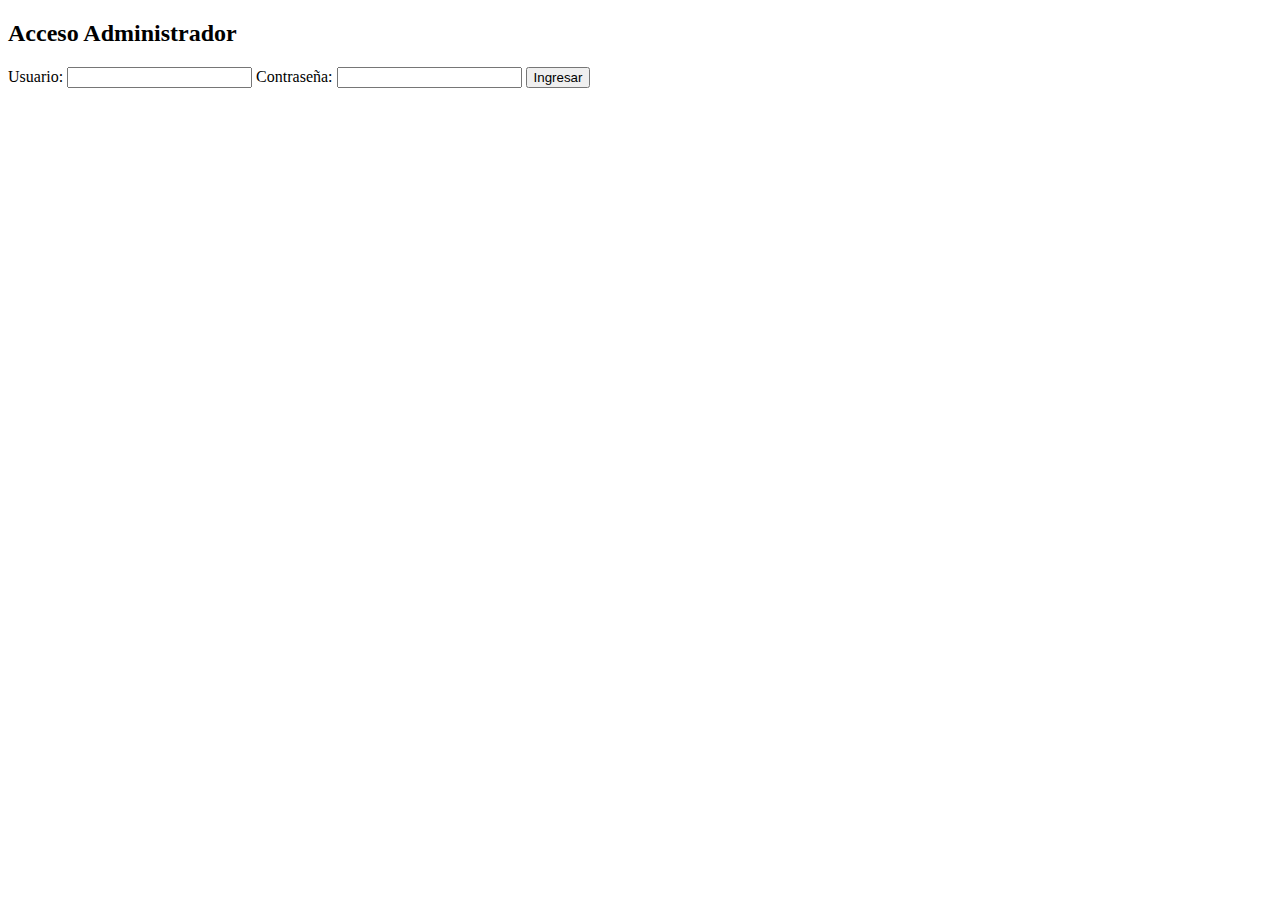
<file: demo/src/main/resources/templates/admin.html>
<!DOCTYPE html>
<html lang="es">
<head>
  <meta charset="UTF-8">
  <meta name="viewport" content="width=device-width, initial-scale=1.0">
  <title>Login - Admin</title>
  <link rel="stylesheet" th:href="@{css/styles.css}">
</head>
<body>
  <div class="login-container">
    <h2>Acceso Administrador</h2>
    <form action="/dashboard" method="post">
    <label for="username">Usuario:</label>
    <input type="text" id="username" name="username" required>

    <label for="password">Contraseña:</label>
    <input type="password" id="password" name="password" required>

    <button type="submit" th:href="@{/dashboard-menu}">Ingresar</button>
  </form>
    <div id="loginMessage"></div>
  </div>

  <script th:src="@{scripts/login.js}"></script>
</body>
</html>
</file>
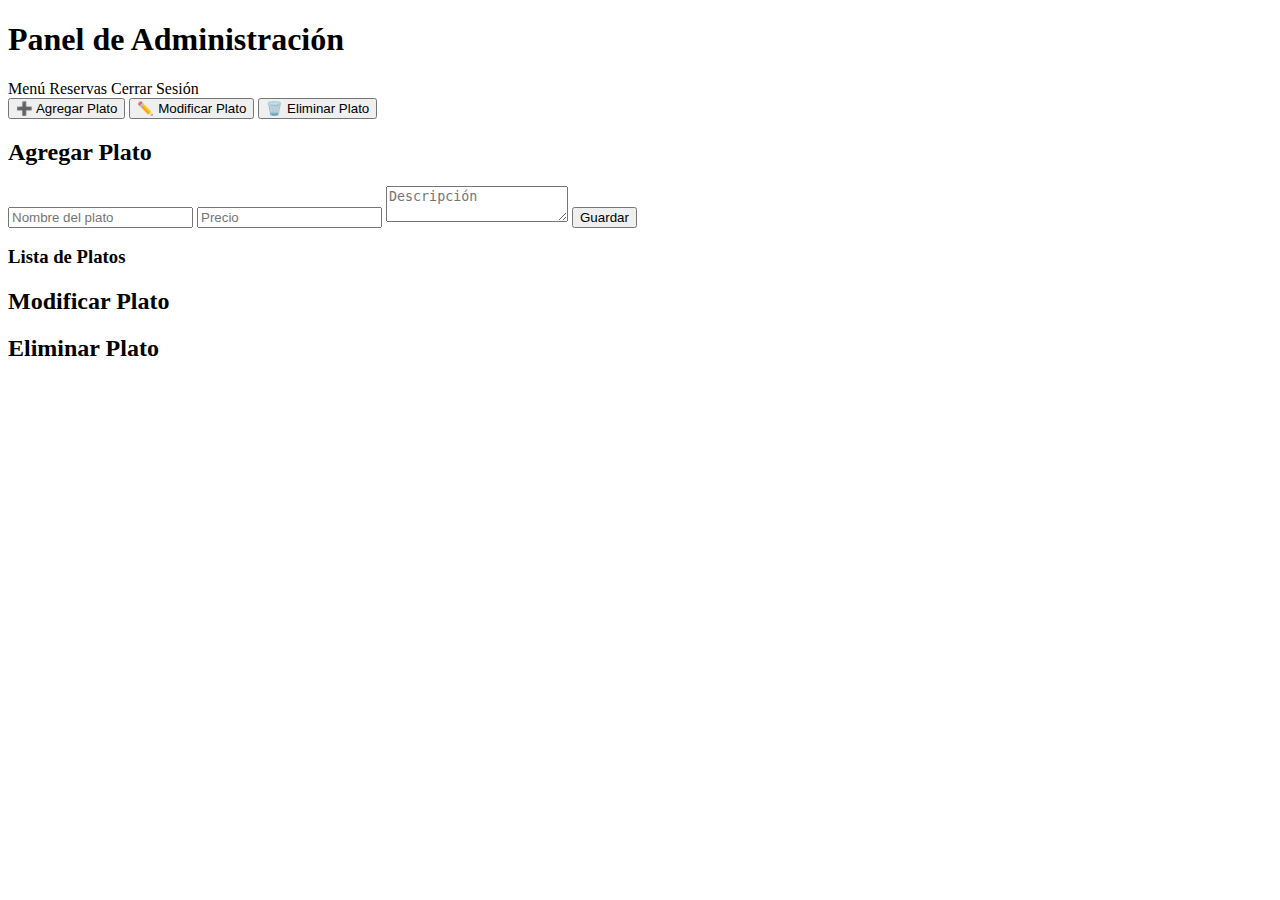
<file: demo/src/main/resources/templates/dashboard-menu.html>
<!DOCTYPE html>
<html lang="es">
  <head>
    <meta charset="UTF-8" />
    <meta name="viewport" content="width=device-width, initial-scale=1.0" />
    <title>Dashboard - Menú</title>
    <link rel="stylesheet" th:href="@{/css/dashboard-menu.css}" />
  </head>
  <body>
    <header class="header">
      <h1>Panel de Administración</h1>
      <nav class="nav">
        <a th:href="@{/dashboard-menu.html}" class="active">Menú</a>
        <a th:href="@{/dashboard-reservas.html}">Reservas</a>
        <a th:href="@{/admin.html}">Cerrar Sesión</a>

      </nav>
    </header>

    <main class="main-content">
      <aside class="sidebar">
        <button class="btn" onclick="showSection('add')">
          ➕ Agregar Plato
        </button>
        <button class="btn" onclick="showSection('edit')">
          ✏️ Modificar Plato
        </button>
        <button class="btn" onclick="showSection('delete')">
          🗑️ Eliminar Plato
        </button>
      </aside>

      <section class="content">
        <div id="section-add" class="section hidden">
          <h2>Agregar Plato</h2>
          <form id="addForm">
            <input
              id="dishName"
              type="text"
              placeholder="Nombre del plato"
              required
            />
            <input id="dishPrice" type="number" step="0.01" placeholder="Precio" required>

            <textarea
              id="dishDesc"
              placeholder="Descripción"
              required
            ></textarea>
            <button type="submit">Guardar</button>
          </form>

          <h3>Lista de Platos</h3>
          <ul id="dishList"></ul>
        </div>

<div id="section-edit" class="section">
  <h2>Modificar Plato</h2>
  <ul id="editList"></ul>

  <!-- Formulario de edición oculto -->
  <form id="editForm" style="display:none; margin-top:20px;">
    <h3>Editar Plato</h3>
    <input id="editName" type="text" placeholder="Nombre" required>
    <input id="editPrice" type="number" step="0.01" placeholder="Precio" required>
    <textarea id="editDesc" placeholder="Descripción" required></textarea>
    <button type="submit">Guardar cambios</button>
    <button type="button" id="cancelEdit">Cancelar</button>
  </form>
</div>


<div id="section-delete" class="section">
  <h2>Eliminar Plato</h2>
  <ul id="deleteList"></ul>
</div>

      </section>
    </main>

  <script th:src="@{/scripts/dashboard-menu.js}" defer></script>
  </body>
</html>
</file>
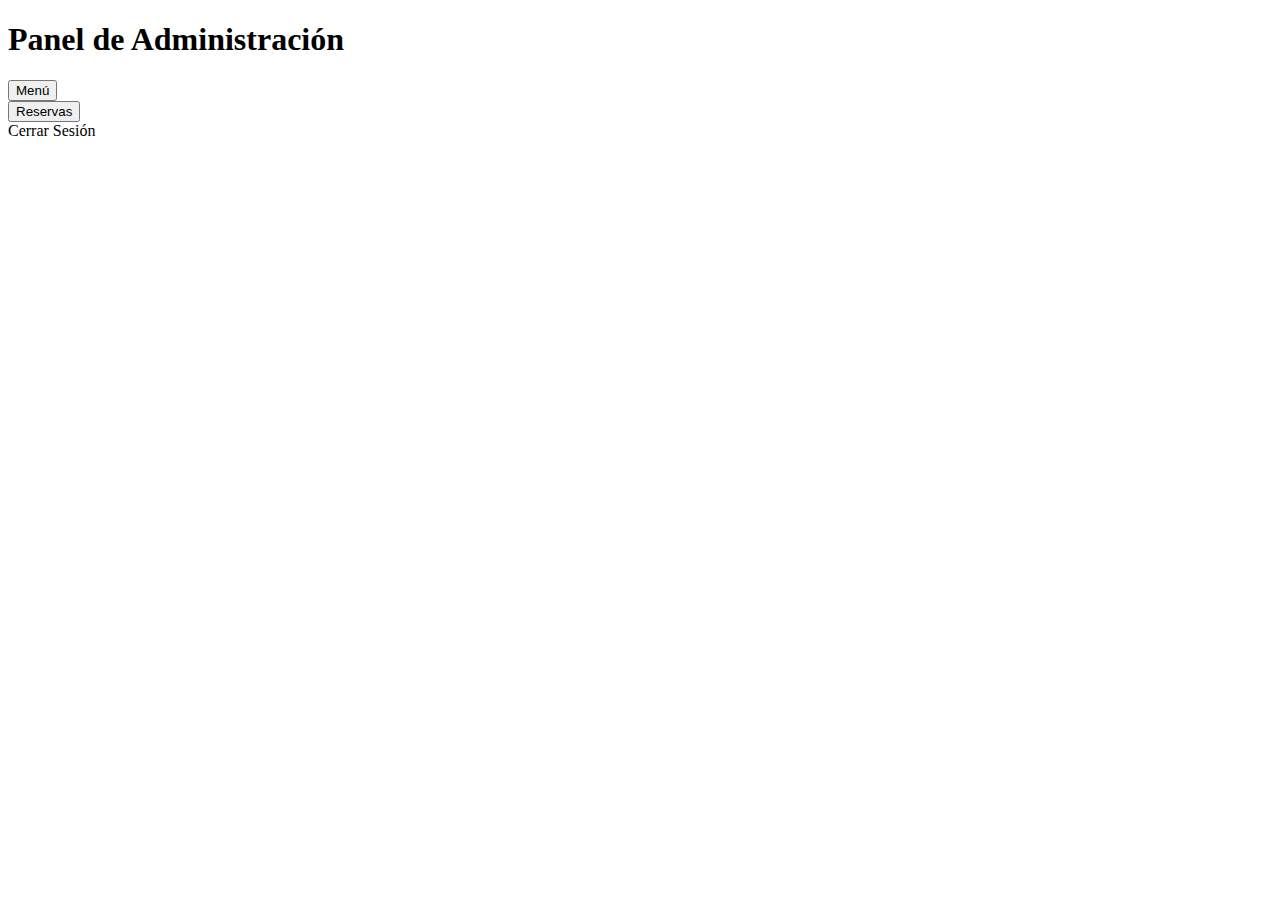
<file: demo/src/main/resources/templates/Fragmentos/AdminFrag.html>
<!DOCTYPE html>
<html lang="en" xmlns:th="http://www.thymeleaf.org">
    <head th:fragment="headMAdmin">
        <meta charset="UTF-8" />
        <title>Dashboard-menu</title>
        <meta name="viewport" content="width=device-width, initial-scale=1.0" />
        <link rel="stylesheet" th:href="@{/css/dashboard-menu.css}" />
    </head>
    <head th:fragment="headRAdmin">
        <meta charset="UTF-8" />
        <title>Dashboard-reservas</title>
        <meta name="viewport" content="width=device-width, initial-scale=1.0" />
        <link rel="stylesheet" th:href="@{/css/dashboard-reservas.css}" />
    </head>
    <body>
        <div th:fragment="headerAdmin" class="header">
        
      <h1>Panel de Administración</h1>
      <nav class="nav">
        <form th:action="@{/dashboard-menu}" method="post"><button th:href="@{/dashboard-menu}" class="active">Menú</button></form>
        <form th:action="@{/dashboard-reservas}" method="post"><button th:href="@{/dashboard-reservas}">Reservas</button></form>
        <a th:href="@{/admin}">Cerrar Sesión</a>

      </nav>
    
      </div>
    </body>
</html>
</file>
